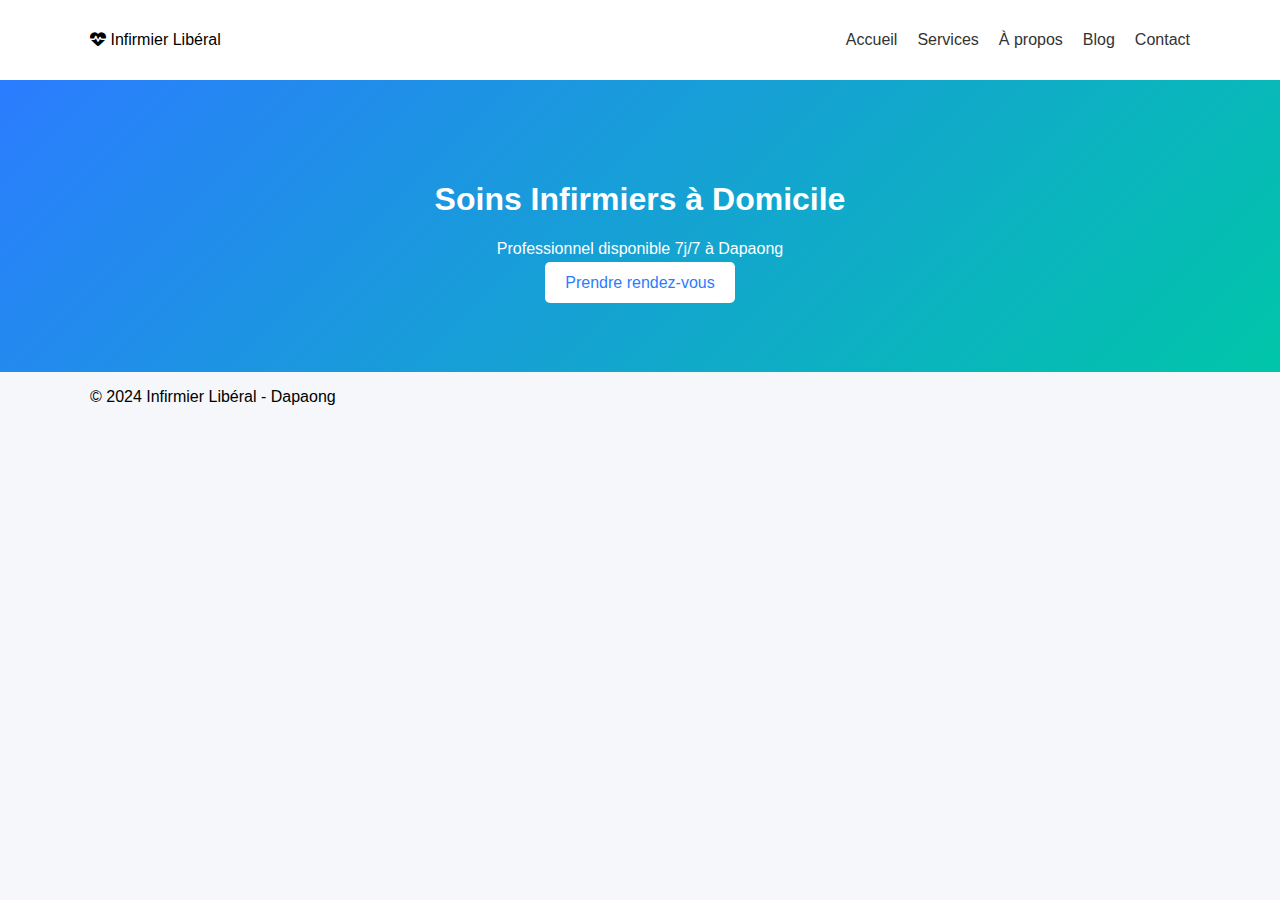
<file: index.html>
<!DOCTYPE html>
<html lang="fr">
<head>
<meta charset="UTF-8">
<meta name="viewport" content="width=device-width, initial-scale=1.0">
<title>Accueil - Infirmier Libéral</title>
<link rel="stylesheet" href="style.css">
<link href="https://fonts.googleapis.com/css2?family=Inter:wght@300;400;600;700&display=swap" rel="stylesheet">
<link rel="stylesheet" href="https://cdn.jsdelivr.net/npm/@fortawesome/fontawesome-free@6.4.0/css/all.min.css">
</head>

<body>

<header class="header">
<nav class="nav container">
<div class="nav-brand"><i class="fas fa-heartbeat"></i> Infirmier Libéral</div>
<ul class="nav-menu">
<li><a href="index.html" class="nav-link active">Accueil</a></li>
<li><a href="services.html" class="nav-link">Services</a></li>
<li><a href="apropos.html" class="nav-link">À propos</a></li>
<li><a href="blog.html" class="nav-link">Blog</a></li>
<li><a href="contact.html" class="nav-link">Contact</a></li>
</ul>
</nav>
</header>

<section class="hero">
<div class="hero-content container">
<h1>Soins Infirmiers à Domicile</h1>
<p>Professionnel disponible 7j/7 à Dapaong</p>
<a href="contact.html" class="btn btn-primary">Prendre rendez-vous</a>
</div>
</section>

<footer class="footer">
<div class="container">
<p>© 2024 Infirmier Libéral - Dapaong</p>
</div>
</footer>

</body>
</html>
</file>
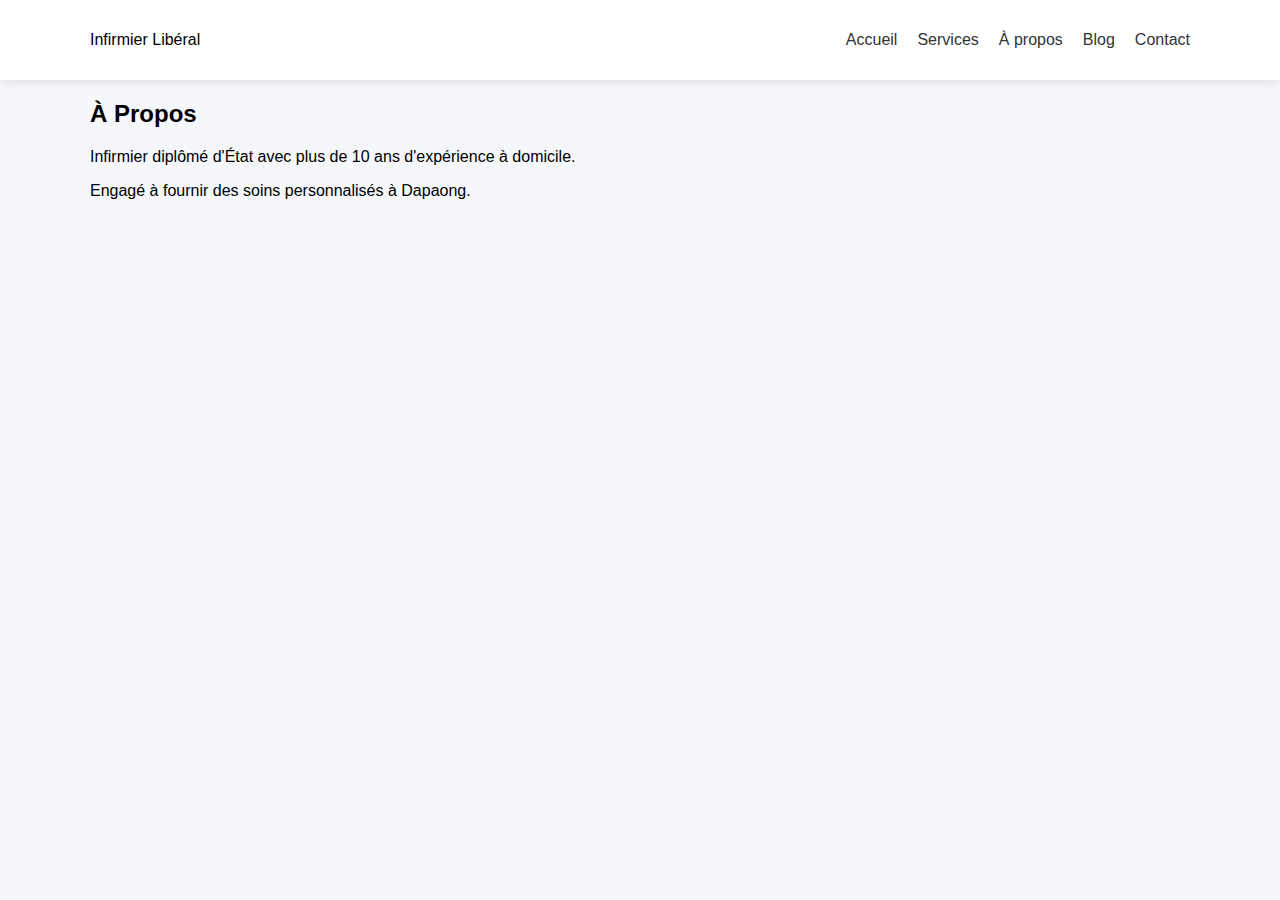
<file: apropos.html>
<!DOCTYPE html>
<html lang="fr">
<head>
<meta charset="UTF-8">
<title>À propos - Infirmier Libéral</title>
<link rel="stylesheet" href="style.css">
</head>

<body>

<header class="header">
<nav class="nav container">
<div class="nav-brand"><i class="fas fa-heartbeat"></i> Infirmier Libéral</div>
<ul class="nav-menu">
<li><a href="index.html">Accueil</a></li>
<li><a href="services.html">Services</a></li>
<li><a href="apropos.html" class="active">À propos</a></li>
<li><a href="blog.html">Blog</a></li>
<li><a href="contact.html">Contact</a></li>
</ul>
</nav>
</header>

<section class="section">
<div class="container">
<h2>À Propos</h2>
<p>Infirmier diplômé d'État avec plus de 10 ans d'expérience à domicile.</p>
<p>Engagé à fournir des soins personnalisés à Dapaong.</p>
</div>
</section>

</body>
</html>
</file>
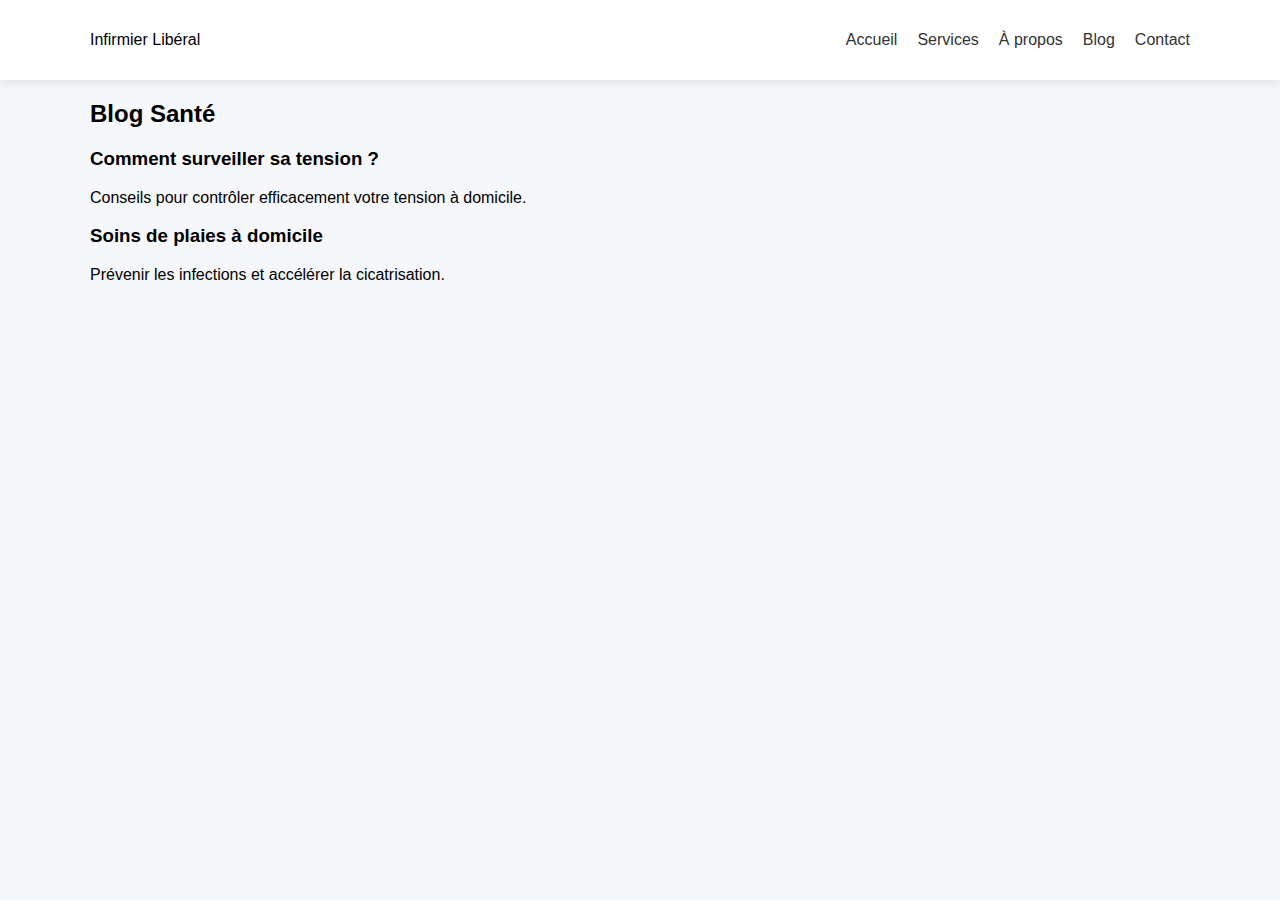
<file: blog.html>
<!DOCTYPE html>
<html lang="fr">
<head>
<meta charset="UTF-8">
<title>Blog - Infirmier Libéral</title>
<link rel="stylesheet" href="style.css">
</head>

<body>

<header class="header">
<nav class="nav container">
<div class="nav-brand"><i class="fas fa-heartbeat"></i> Infirmier Libéral</div>
<ul class="nav-menu">
<li><a href="index.html">Accueil</a></li>
<li><a href="services.html">Services</a></li>
<li><a href="apropos.html">À propos</a></li>
<li><a href="blog.html" class="active">Blog</a></li>
<li><a href="contact.html">Contact</a></li>
</ul>
</nav>
</header>

<section class="section">
<div class="container">
<h2>Blog Santé</h2>

<div class="blog-card">
<h3>Comment surveiller sa tension ?</h3>
<p>Conseils pour contrôler efficacement votre tension à domicile.</p>
</div>

<div class="blog-card">
<h3>Soins de plaies à domicile</h3>
<p>Prévenir les infections et accélérer la cicatrisation.</p>
</div>

</div>
</section>

</body>
</html>
</file>
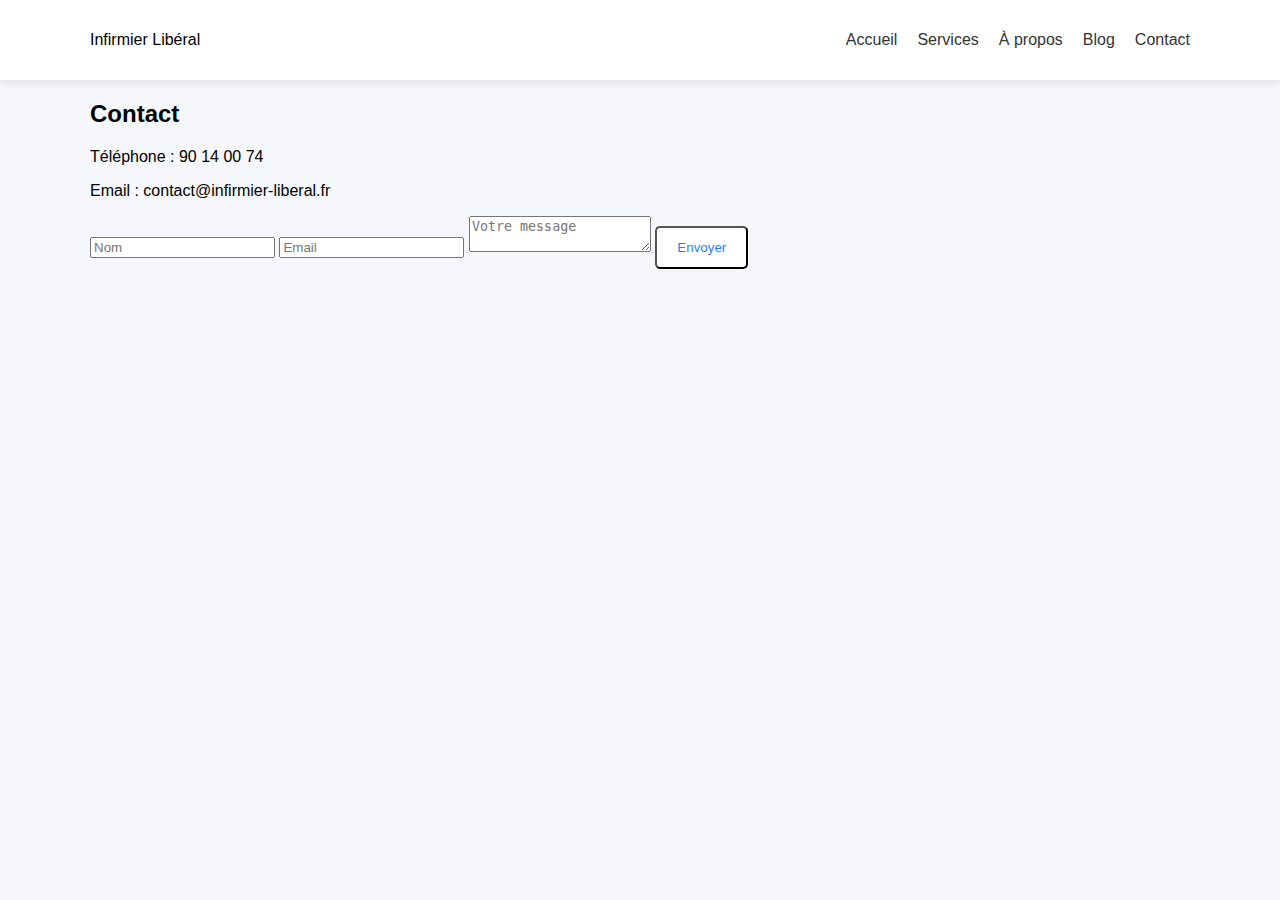
<file: contact.html>
<!DOCTYPE html>
<html lang="fr">
<head>
<meta charset="UTF-8">
<title>Contact - Infirmier Libéral</title>
<link rel="stylesheet" href="style.css">
</head>

<body>

<header class="header">
<nav class="nav container">
<div class="nav-brand"><i class="fas fa-heartbeat"></i> Infirmier Libéral</div>
<ul class="nav-menu">
<li><a href="index.html">Accueil</a></li>
<li><a href="services.html">Services</a></li>
<li><a href="apropos.html">À propos</a></li>
<li><a href="blog.html">Blog</a></li>
<li><a href="contact.html" class="active">Contact</a></li>
</ul>
</nav>
</header>

<section class="section">
<div class="container">
<h2>Contact</h2>
<p>Téléphone : 90 14 00 74</p>
<p>Email : contact@infirmier-liberal.fr</p>

<form>
<input type="text" placeholder="Nom" required>
<input type="email" placeholder="Email" required>
<textarea placeholder="Votre message"></textarea>
<button class="btn btn-primary">Envoyer</button>
</form>

</div>
</section>

</body>
</html>
</file>
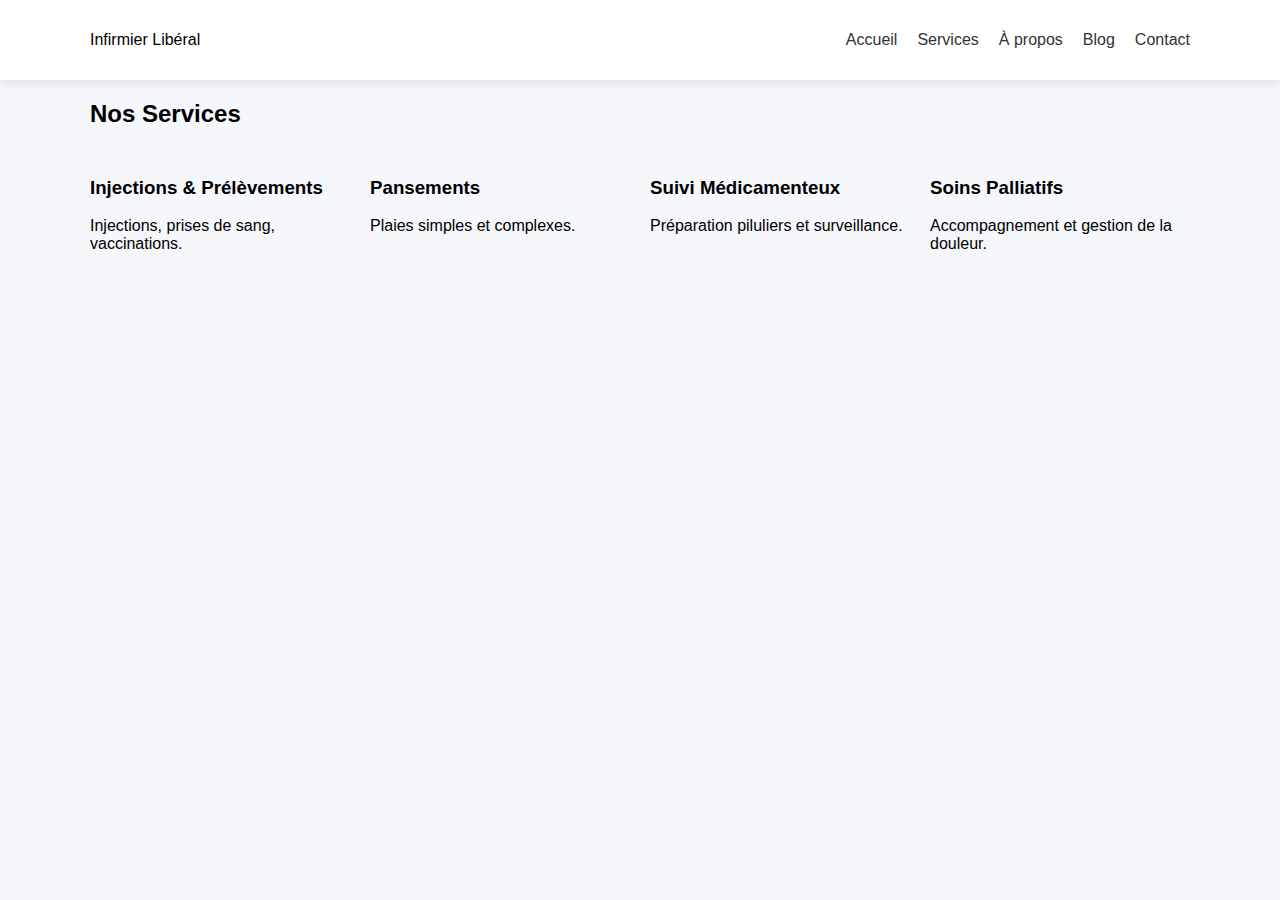
<file: services.html>
<!DOCTYPE html>
<html lang="fr">
<head>
<meta charset="UTF-8">
<title>Services - Infirmier Libéral</title>
<link rel="stylesheet" href="style.css">
</head>

<body>

<header class="header">
<nav class="nav container">
<div class="nav-brand"><i class="fas fa-heartbeat"></i> Infirmier Libéral</div>
<ul class="nav-menu">
<li><a href="index.html">Accueil</a></li>
<li><a href="services.html" class="active">Services</a></li>
<li><a href="apropos.html">À propos</a></li>
<li><a href="blog.html">Blog</a></li>
<li><a href="contact.html">Contact</a></li>
</ul>
</nav>
</header>

<section class="section">
<div class="container">
<h2>Nos Services</h2>

<div class="services-grid">
<div class="service-card">
<h3>Injections & Prélèvements</h3>
<p>Injections, prises de sang, vaccinations.</p>
</div>

<div class="service-card">
<h3>Pansements</h3>
<p>Plaies simples et complexes.</p>
</div>

<div class="service-card">
<h3>Suivi Médicamenteux</h3>
<p>Préparation piluliers et surveillance.</p>
</div>

<div class="service-card">
<h3>Soins Palliatifs</h3>
<p>Accompagnement et gestion de la douleur.</p>
</div>
</div>

</div>
</section>

</body>
</html>
</file>
<file: style.css>
body{
font-family: Arial, sans-serif;
margin:0;
background:#f5f7fb;
}

.container{
width:90%;
max-width:1100px;
margin:auto;
}

.header{
background:white;
box-shadow:0 2px 10px rgba(0,0,0,0.1);
}

.nav{
display:flex;
justify-content:space-between;
align-items:center;
padding:15px 0;
}

.nav-menu{
display:flex;
gap:20px;
list-style:none;
}

.nav-menu a{
text-decoration:none;
color:#333;
font-weight:500;
}

.hero{
background:linear-gradient(135deg,#2b7cff,#00c6a9);
color:white;
padding:80px 0;
text-align:center;
}

.btn{
background:white;
color:#2b7cff;
padding:12px 20px;
border-radius:5px;
text-decoration:none;
}

.services-grid{
display:grid;
grid-template-columns:repeat(auto-fit,minmax(250px,1fr));
gap:20px;
margin-top:30px;
}

.card{
background:white;
padding:20px;
border-radius:10px;
box-shadow:0 5px 15px rgba(0,0,0,0.05);
}
</file>
